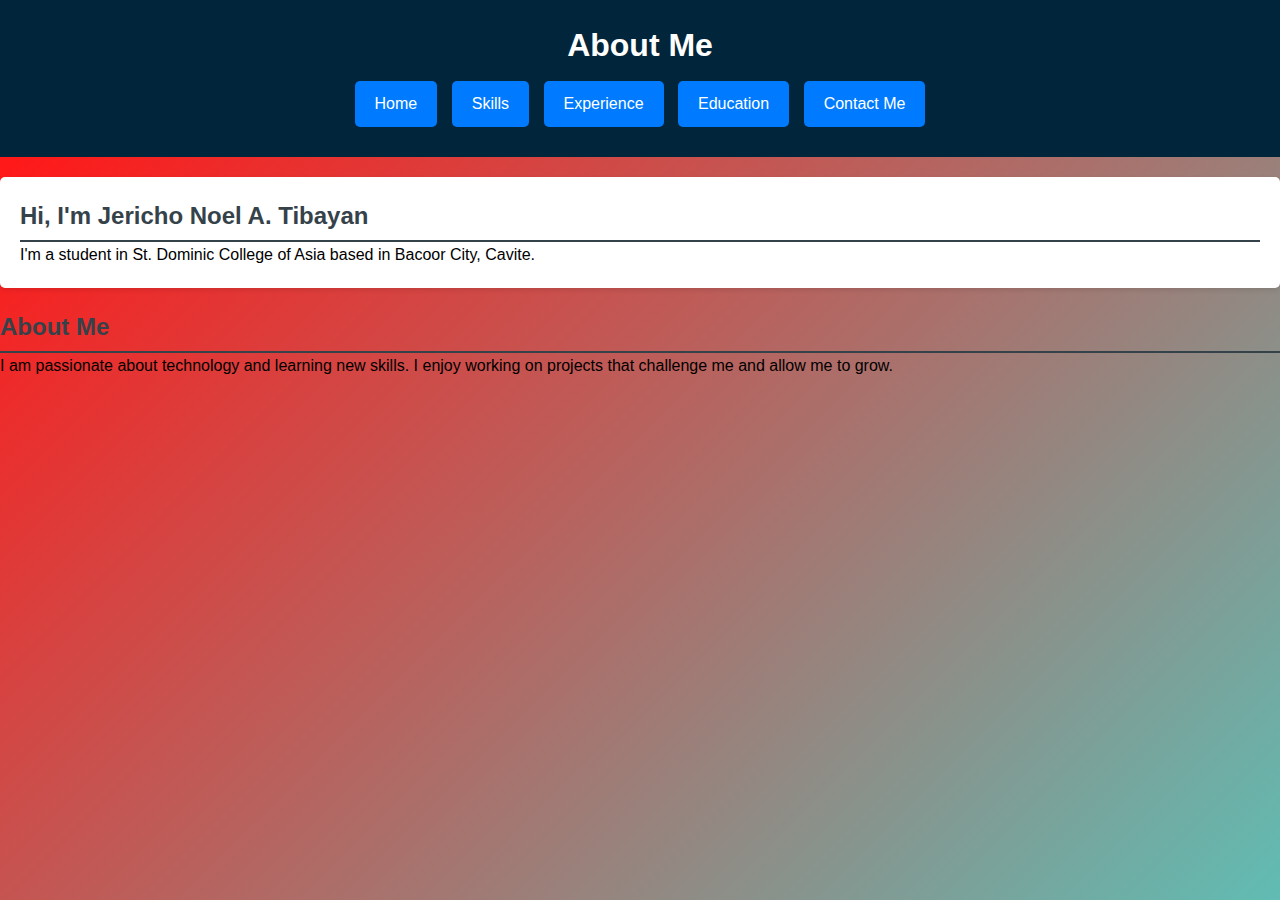
<file: about.html>
<!DOCTYPE html>
<html lang="en">
<head>
    <meta charset="UTF-8">
    <meta name="viewport" content="width=device-width, initial-scale=1.0">
    <title>About Me - Jericho Noel A. Tibayan</title>
    <link rel="stylesheet" href="body.css">
    <link rel="stylesheet" href="jericho.css">
    <link rel="stylesheet" href="jec.css">
    <style>
        .button {
            display: inline-block;
            padding: 10px 20px;
            margin: 10px 5px;
            background-color: #007BFF; 
            color: white;
            text-align: center;
            text-decoration: none;
            border-radius: 5px;
            transition: background-color 0.3s;
        }

        .button:hover {
            background-color: #05192e; 
        }

        header {
            text-align: center; 
            margin-bottom: 20px; 
        }
    </style>
</head>

<body>
    <header>
        <h1>About Me</h1>
        <nav>
            <a href="index.html" class="button">Home</a>
            <a href="skills.html" class="button">Skills</a>
            <a href="experience.html" class="button">Experience</a>
            <a href="education.html" class="button">Education</a>
            <a href="contact.html" class="button">Contact Me</a>
        </nav>
    </header>
    <section class="bio">
        <h2>Hi, I'm Jericho Noel A. Tibayan</h2>
        <p>I'm a student in St. Dominic College of Asia based in Bacoor City, Cavite.</p>
    </section>
    <section class="border-radius">
        <h2>About Me</h2>
        <p>I am passionate about technology and learning new skills. I enjoy working on projects that challenge me and allow me to grow.</p>
    </section>
</body>
</html>
</file>
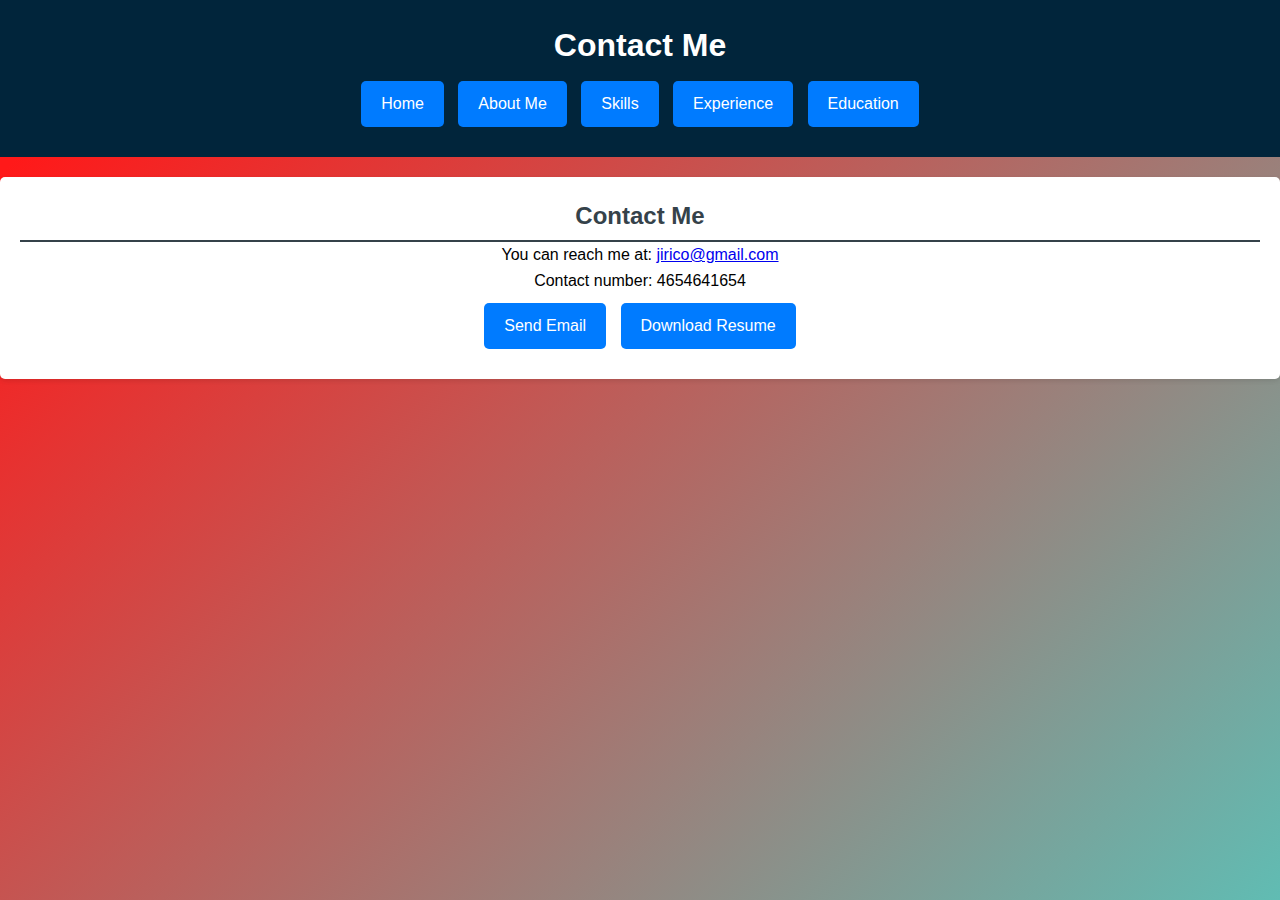
<file: contact.html>
<!DOCTYPE html>
<html lang="en">
<head>
    <meta charset="UTF-8">
    <meta name="viewport" content="width=device-width, initial-scale=1.0">
    <title>Contact Me - Jericho Noel A. Tibayan</title>
    <link rel="stylesheet" href="body.css">
    <link rel="stylesheet" href="jericho.css">
    <link rel="stylesheet" href="jec.css">
    <style>
        .button {
            display: inline-block;
            padding: 10px 20px;
            margin: 10px 5px; /* Adjusted margin for better spacing */
            background-color: #007BFF;
            color: white;
            text-align: center;
            text-decoration: none;
            border-radius: 5px;
            transition: background-color 0.3s ease;
            font-size: 16px;
        }

        .button:hover {
            background-color: #0056b3;
        }

        header {
            text-align: center;
            margin-bottom: 20px;
        }

        .profile-img {
            width: 150px; /* Adjust width */
            height: auto; /* Maintain aspect ratio */
            border-radius: 50%; /* Circular image */
            border: 2px solid #007BFF; /* Optional: add border around the image */
            margin-top: 20px; /* Add space above the image */
        }

        .bio {
            text-align: center;
        }
    </style>
</head>
<body>
    <header>
        <h1>Contact Me</h1>
        <nav>
            <a href="index.html" class="button">Home</a>
            <a href="about.html" class="button">About Me</a>
            <a href="skills.html" class="button">Skills</a>
            <a href="experience.html" class="button">Experience</a>
            <a href="education.html" class="button">Education</a>
        </nav>
    </header>
    <section class="bio">
        <h2>Contact Me</h2>
        <p>You can reach me at: <a href="mailto:jirico@gmail.com">jirico@gmail.com</a></p>
        <p>Contact number: 4654641654</p>
        <a href="mailto:jerichotibayan22@gmail.com" class="button">Send Email</a>
        <a href="path/to/your/resume.pdf" class="button">Download Resume</a>
    </section>
</body>
</html>
</file>
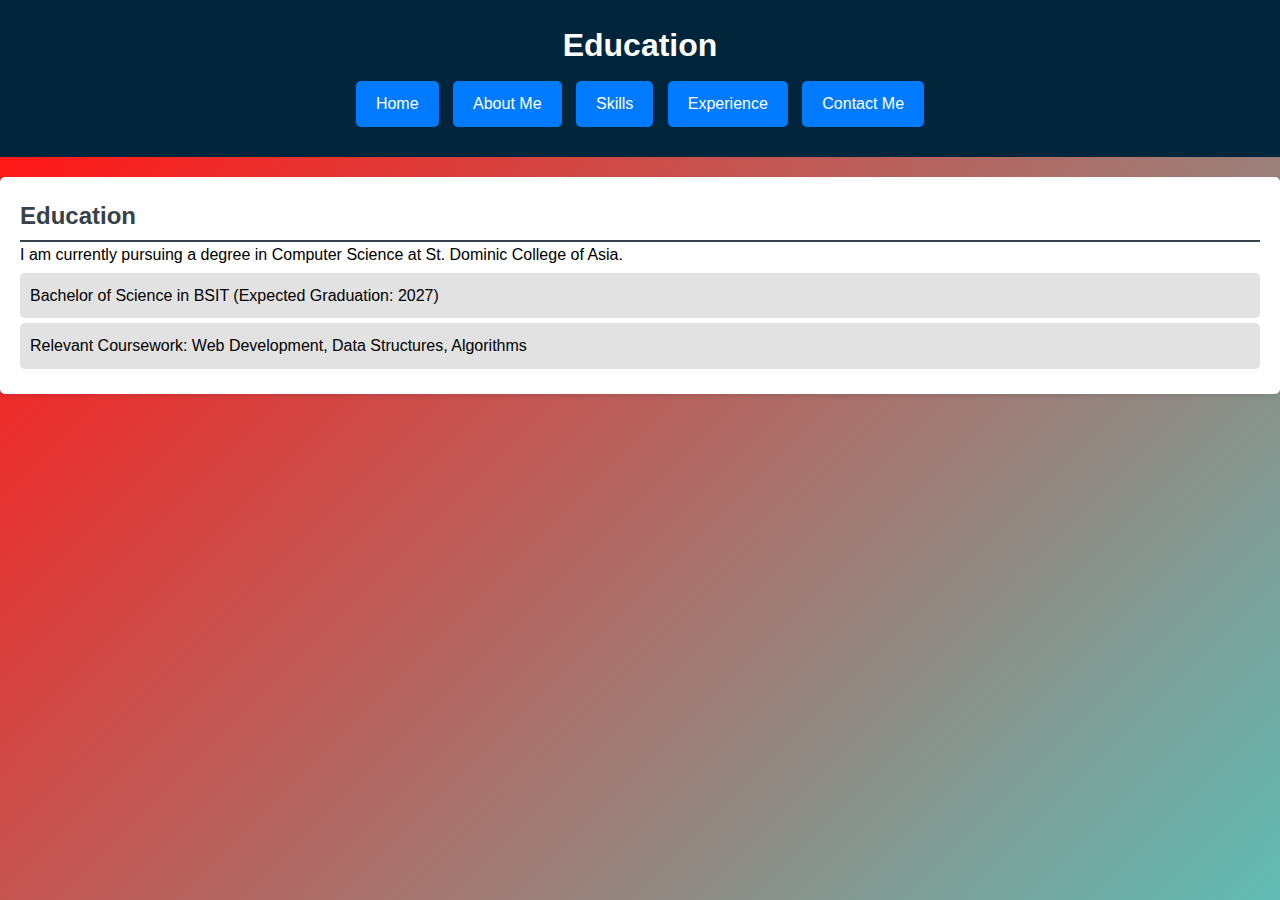
<file: education.html>
<!DOCTYPE html>
<html lang="en">
<head>
    <meta charset="UTF-8">
    <meta name="viewport" content="width=device-width, initial-scale=1.0">
    <title>Education - Jericho Noel A. Tibayan</title>
    <link rel="stylesheet" href="body.css">
    <link rel="stylesheet" href="jericho.css">
    <link rel="stylesheet" href="jec.css">
    <style>
        .button {
            display: inline-block;
            padding: 10px 20px;
            margin: 10px 5px;
            background-color: #007BFF; 
            color: white;
            text-align: center;
            text-decoration: none;
            border-radius: 5px;
            transition: background-color 0.3s;
        }

        .button:hover {
            background-color: #0056b3; 
        }

        header {
            text-align: center; 
            margin-bottom: 20px; 
        }
    </style>
</head>
<body>
    <header>
        <h1>Education</h1>
        <nav>
            <a href="index.html" class="button">Home</a>
            <a href="about.html" class="button">About Me</a>
            <a href="skills.html" class="button">Skills</a>
            <a href="experience.html" class="button">Experience</a>
            <a href="contact.html" class="button">Contact Me</a>
        </nav>
    </header>
    <section class="bio">
        <h2>Education</h2>
        <p>I am currently pursuing a degree in Computer Science at St. Dominic College of Asia.</p>
        <ul>
            <li>Bachelor of Science in BSIT (Expected Graduation: 2027)</li>
            <li>Relevant Coursework: Web Development, Data Structures, Algorithms</li>
        </ul>
    </section>
</body>
</html>
</file>
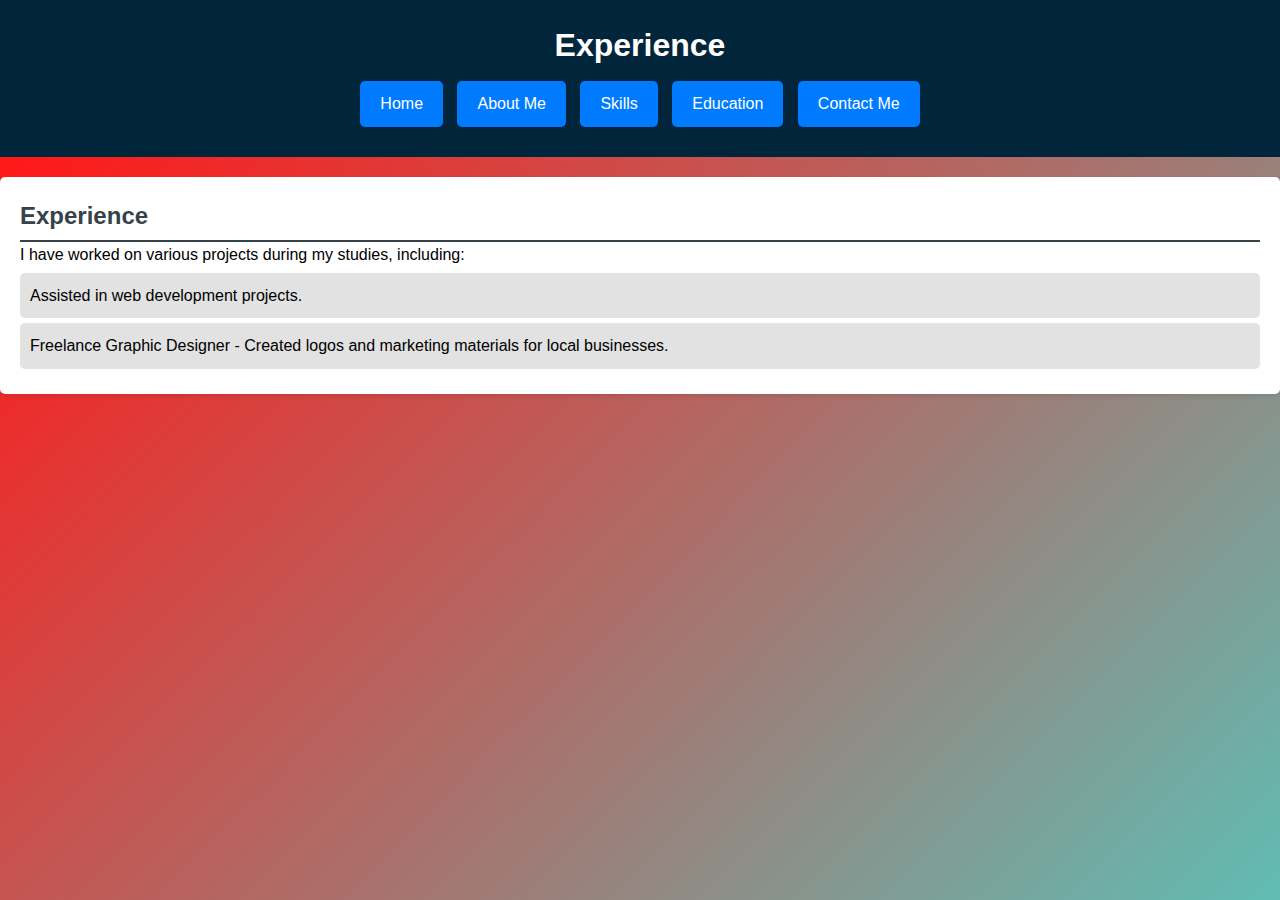
<file: experience.html>
<!DOCTYPE html>
<html lang="en">
<head>
    <meta charset="UTF-8">
    <meta name="viewport" content="width=device-width, initial-scale=1.0">
    <title>Experience - Jericho Noel A. Tibayan</title>
    <link rel="stylesheet" href="body.css">
    <link rel="stylesheet" href="jericho.css">
    <link rel="stylesheet" href="jec.css">
    <style>
        .button {
            display: inline-block;
            padding: 10px 20px;
            margin: 10px 5px;
            background-color: #007BFF; 
            color: white;
            text-align: center;
            text-decoration: none;
            border-radius: 5px;
            transition: background-color 0.3s;
        }

        .button:hover {
            background-color: #0056b3; 
        }

        header {
            text-align: center; 
            margin-bottom: 20px; 
        }
    </style>
</head>
<body>
    <header>
        <h1>Experience</h1>
        <nav>
            <a href="index.html" class="button">Home</a>
            <a href="about.html" class="button">About Me</a>
            <a href="skills.html" class="button">Skills</a>
            <a href="education.html" class="button">Education</a>
            <a href="contact.html" class="button">Contact Me</a>
        </nav>
    </header>
    <section class="bio">
        <h2>Experience</h2>
        <p>I have worked on various projects during my studies, including:</p>
        <ul>
            <li>Assisted in web development projects.</li>
            <li>Freelance Graphic Designer - Created logos and marketing materials for local businesses.</li>
        </ul>
    </section>
</body>
</html>
</file>
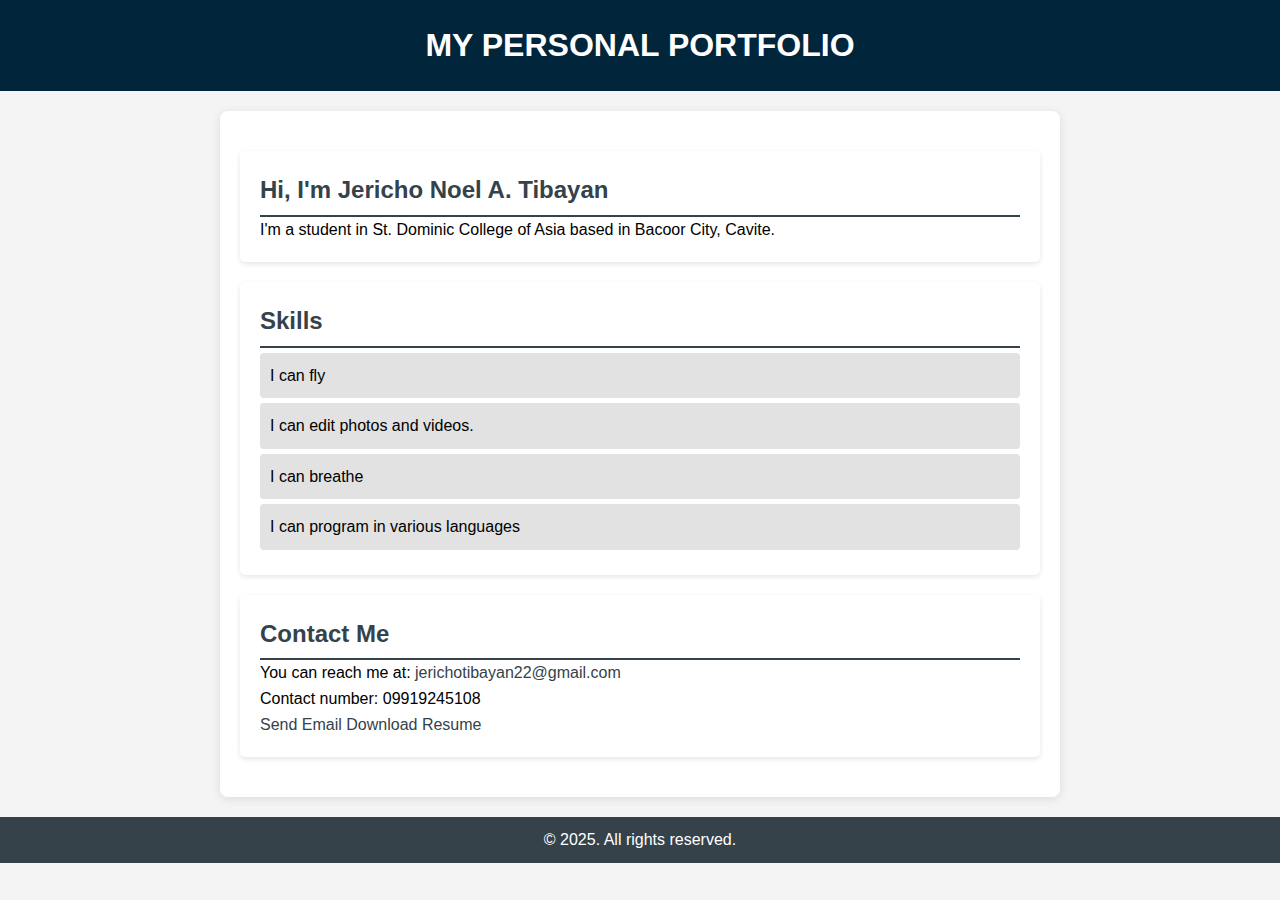
<file: jec.html>
<!DOCTYPE html>
<html lang="en">
<head>
    <meta charset="UTF-8">
    <meta name="viewport" content="width=device-width, initial-scale=1.0">
    <title>Jericho Pogi</title>
    <link rel="stylesheet" href="body.css">
    <link rel="stylesheet" href="jericho.css">
    <style>
        /
        .button {
            display: inline-block;
            padding: 10px 20px;
            margin: 10px 0;
            background-color: #007BFF; 
            color: white;
            text-align: center;
            text-decoration: none;
            border-radius: 5px;
            transition: background-color 0.3s;
        }

        .button:hover {
            background-color: #0056b3; }
    </style>
</head>
<body>
    <header>
        <h1>MY PERSONAL PORTFOLIO</h1>
    </header>
    <main>
        <section class="bio">
            <h2>Hi, I'm Jericho Noel A. Tibayan</h2>
            <p>I'm a student in St. Dominic College of Asia based in Bacoor City, Cavite.</p>
        </section>
        <section class="skills">
            <h2>Skills</h2>
            <ul>
                <li>I can fly</li>
                <li>I can edit photos and videos.</li>
                <li>I can breathe</li>
                <li>I can program in various languages</li>
            </ul>
        </section>
        <section class="contact">
            <h2>Contact Me</h2>
            <p>You can reach me at: <a href="mailto:jerichotibayan22@gmail.com">jerichotibayan22@gmail.com</a></p>
            <p>Contact number: 09919245108</p>
            <a href="mailto:jerichotibayan22@gmail.com" class="button">Send Email</a>
            <a href="path/to/your/resume.pdf" class="button">Download Resume</a>
        </section>
    </main>
    <footer>
        <p>&copy; 2025. All rights reserved.</p>
    </footer>
</body>
</html>
</file>
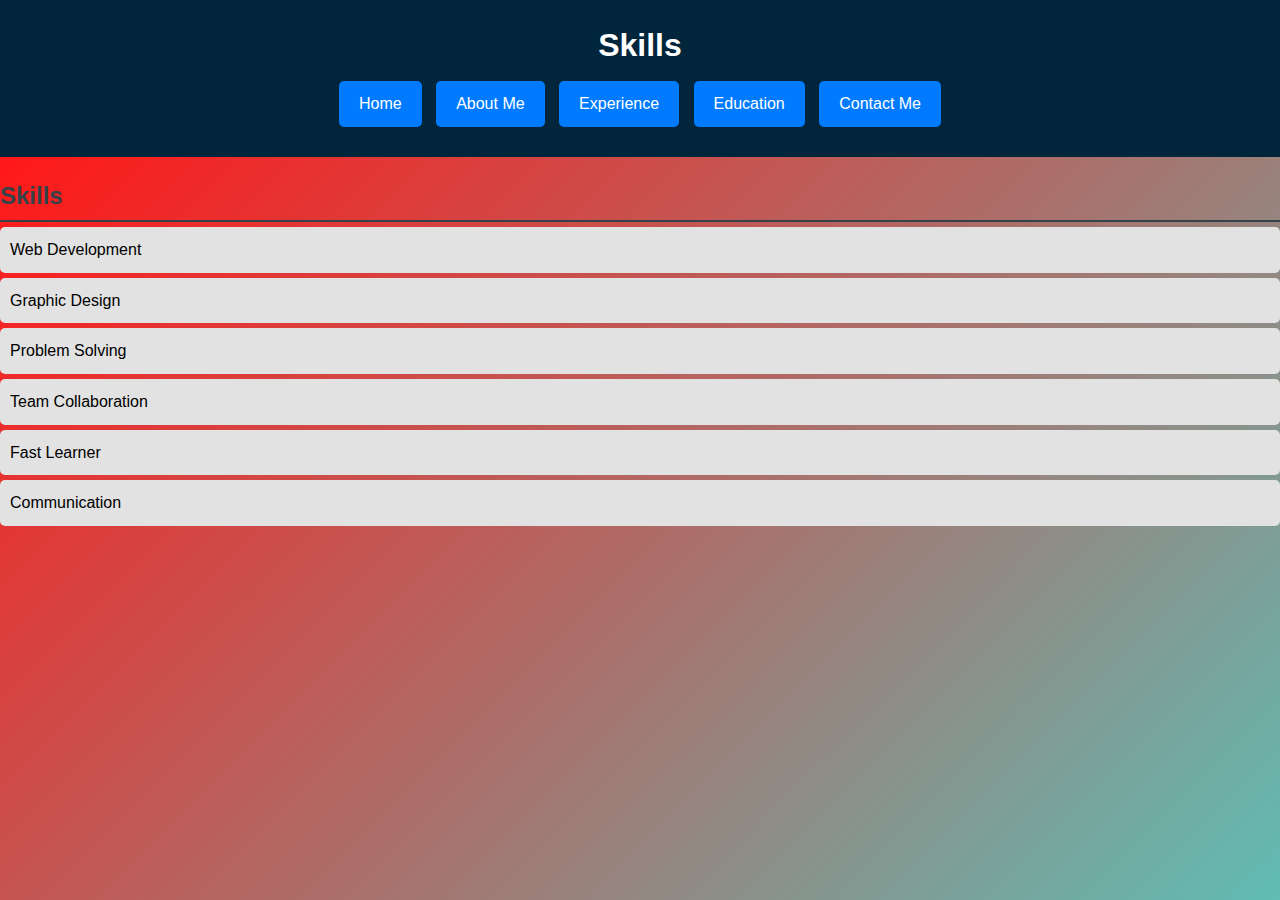
<file: skills.html>
<!DOCTYPE html>
<html lang="en">
<head>
    <meta charset="UTF-8">
    <meta name="viewport" content="width=device-width, initial-scale=1.0">
    <title>Skills - Jericho Noel A. Tibayan</title>
    <link rel="stylesheet" href="body.css">
    <link rel="stylesheet" href="jericho.css">
    <link rel="stylesheet" href="jec.css">
    <style>
        .button {
            display: inline-block;
            padding: 10px 20px;
            margin: 10px 5px;
            background-color: #007BFF; 
            color: white;
            text-align: center;
            text-decoration: none;
            border-radius: 5px;
            transition: background-color 0.3s;
        }

        .button:hover {
            background-color: #0056b3; 
        }

        header {
            text-align: center; 
            margin-bottom: 20px; 
        }
    </style>
</head>
<body>
    <header>
        <h1>Skills</h1>
        <nav>
            <a href="index.html" class="button">Home</a>
            <a href="about.html" class="button">About Me</a>
            <a href="experience.html" class="button">Experience</a>
            <a href="education.html" class="button">Education</a>
            <a href="contact.html" class="button">Contact Me</a>
        </nav>
    </header>
    <section class="border-radius">
        <h2>Skills</h2>
        <ul>
            <li>Web Development</li>
            <li>Graphic Design</li>
            <li>Problem Solving</li>
            <li>Team Collaboration</li>
            <li>Fast Learner</li>
            <li>Communication</li>
        </ul>
    </section>
</body>
</html>
</file>
<file: body.css>
body {
    font-family: Arial, sans-serif;
    line-height: 1.6;
    margin: 0;
    padding: 0;
    background-color: #f4f4f4;
}

header {
    background: #0094f0;
    color: #ffffff;
    padding: 20px 0;
    text-align: center;
}

h1 {
    margin: 0;
}

main {
    padding: 20px;
    max-width: 800px;
    margin: auto;
}

.bio, .skills, .contact {
    background: #ffffff;
    padding: 20px;
    margin: 20px 0;
    border-radius: 5px;
    box-shadow: 0 2px 5px rgba(0, 0, 0, 0.1);
}

h2 {
    color: #052336;
}

ul {
    list-style-type: none;
    padding: 0;
}

ul li {
    background: #e2e2e2;
    margin: 5px 0;
    padding: 10px;
    border-radius: 5px;
}

footer {
    text-align: center;
    padding: 10px 0;
    background: #178cd4;
    color: #ffffff;
    position: relative;
    bottom: 0;
    width: 100%;
}
</file>
<file: jericho.css>
body, h1, h2, p, ul {
    margin: 0;
    padding: 0;
}


body {
    font-family: Arial, sans-serif;
    line-height: 1.6;
    background-color: #f4f4f4;
    color: #000000;
}

header {
    background: #01253b;
    color: #ffffff;
    padding: 20px 0;
    text-align: center;
}

main {
    max-width: 800px;
    margin: 20px auto;
    padding: 20px;
    background: #ffffff;
    border-radius: 8px;
    box-shadow: 0 2px 10px rgba(0, 0, 0, 0.1);
}

section {
    margin-bottom: 20px;
}

h2 {
    color: #35424a;
    border-bottom: 2px solid #35424a;
    padding-bottom: 5px;
}


.skills ul {
    list-style-type: none;
    padding: 0;
}

.skills li {
    background: #e2e2e2;
    margin: 5px 0;
    padding: 10px;
    border-radius: 4px;
}


.contact a {
    color: #35424a;
    text-decoration: none;
}

.contact a:hover {
    text-decoration: underline;
}


footer {
    text-align: center;
    padding: 10px 0;
    background: #35424a;
    color: #ffffff;
    position: relative;
    bottom: 0;
    width: 100%;
}
</file>
<file: jec.css>
body {
    margin: auto;
    font-family: -apple-system, BlinkMacSystemFont, sans-serif;
    overflow: auto;
    background: linear-gradient(315deg, rgba(101,0,94,1) 3%, rgba(60,132,206,1) 38%, rgba(48,238,226,1) 68%, rgba(255,25,25,1) 98%);
    animation: gradient 15s ease infinite;
    background-size: 400% 400%;
    background-attachment: fixed;
}

@keyframes gradient {
    0% {
        background-position: 0% 0%;
    }
    50% {
        background-position: 100% 100%;
    }
    100% {
        background-position: 0% 0%;
    }
}

.wave {
    background: rgb(255 255 255 / 25%);
    border-radius: 1000% 1000% 0 0;
    position: fixed;
    width: 200%;
    height: 12em;
    animation: wave 10s -3s linear infinite;
    transform: translate3d(0, 0, 0);
    opacity: 0.8;
    bottom: 0;
    left: 0;
    z-index: -1;
}

.wave:nth-of-type(2) {
    bottom: -1.25em;
    animation: wave 18s linear reverse infinite;
    opacity: 0.8;
}

.wave:nth-of-type(3) {
    bottom: -2.5em;
    animation: wave 20s -1s reverse infinite;
    opacity: 0.9;
}

@keyframes wave {
    2% {
        transform: translateX(1);
    }

    25% {
        transform: translateX(-25%);
    }

    50% {
        transform: translateX(-50%);
    }

    75% {
        transform: translateX(-25%);
    }

    100% {
        transform: translateX(1);
    }
}
</file>
